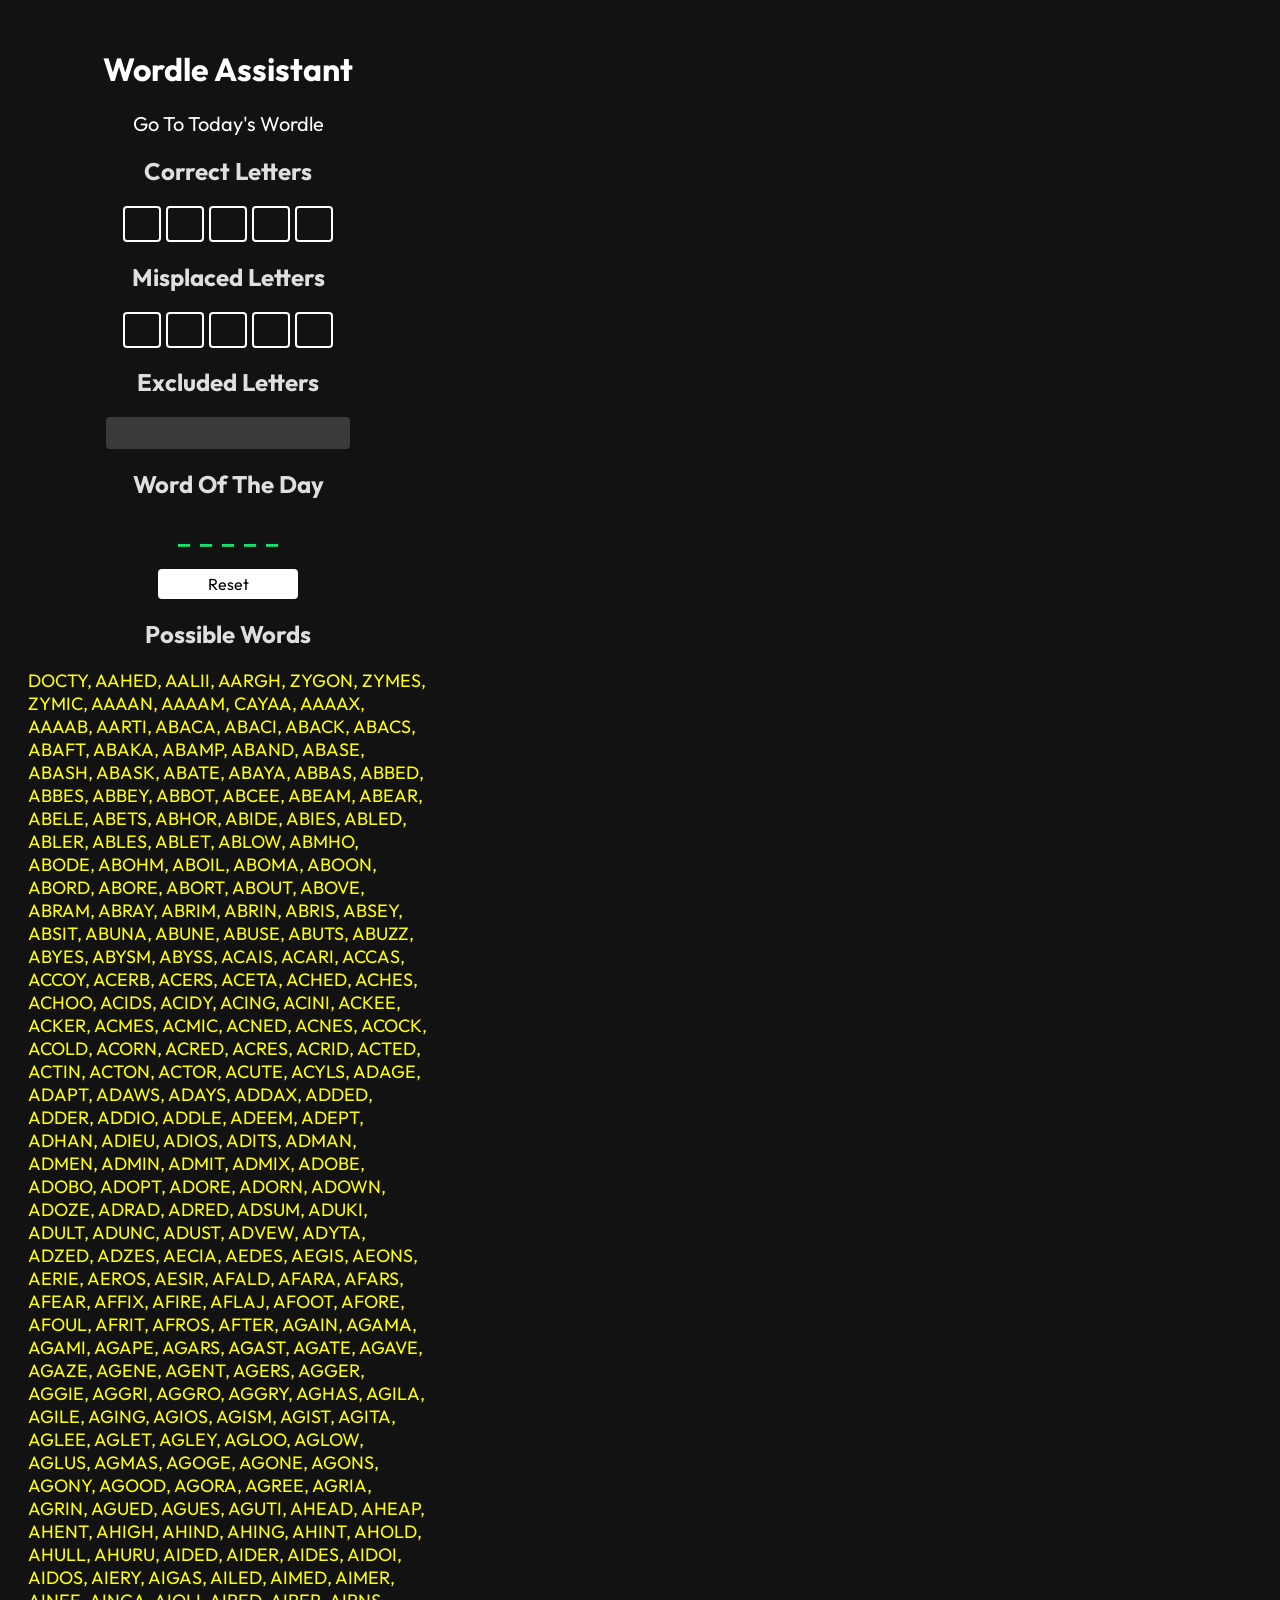
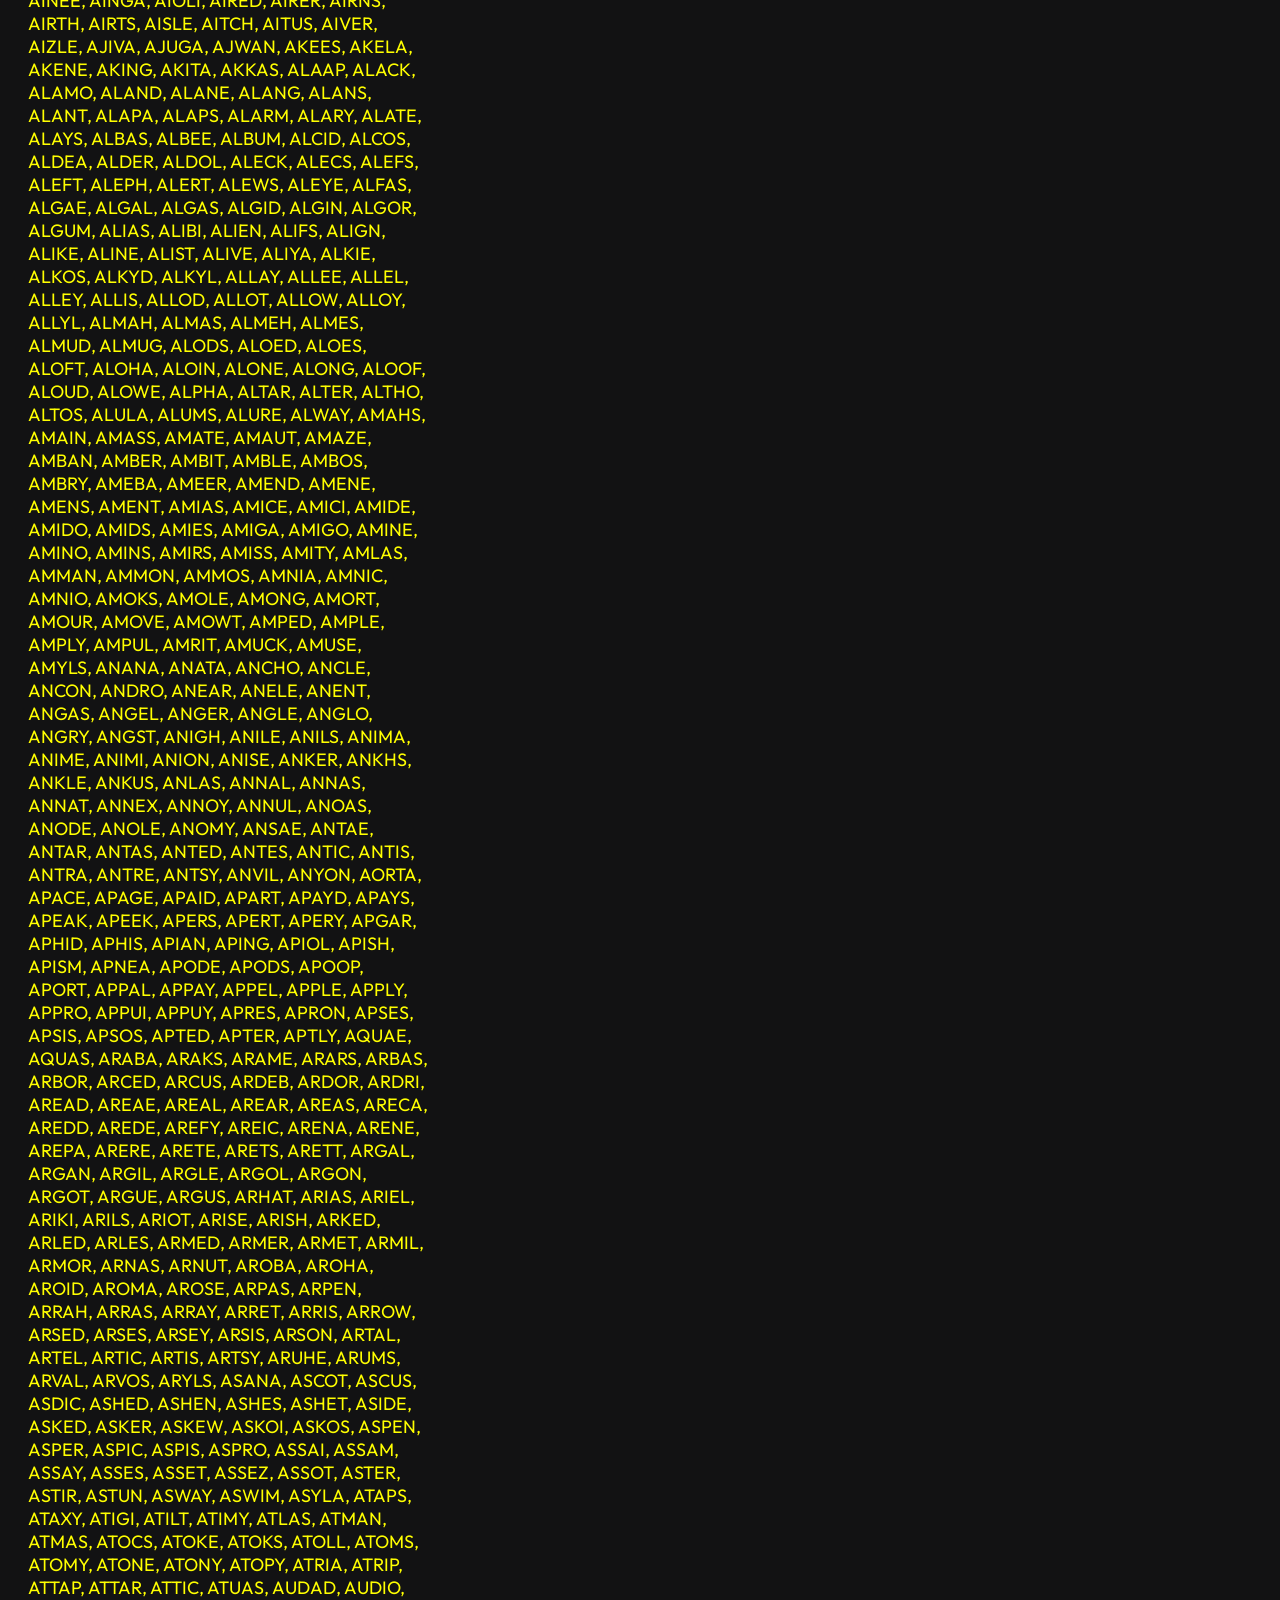
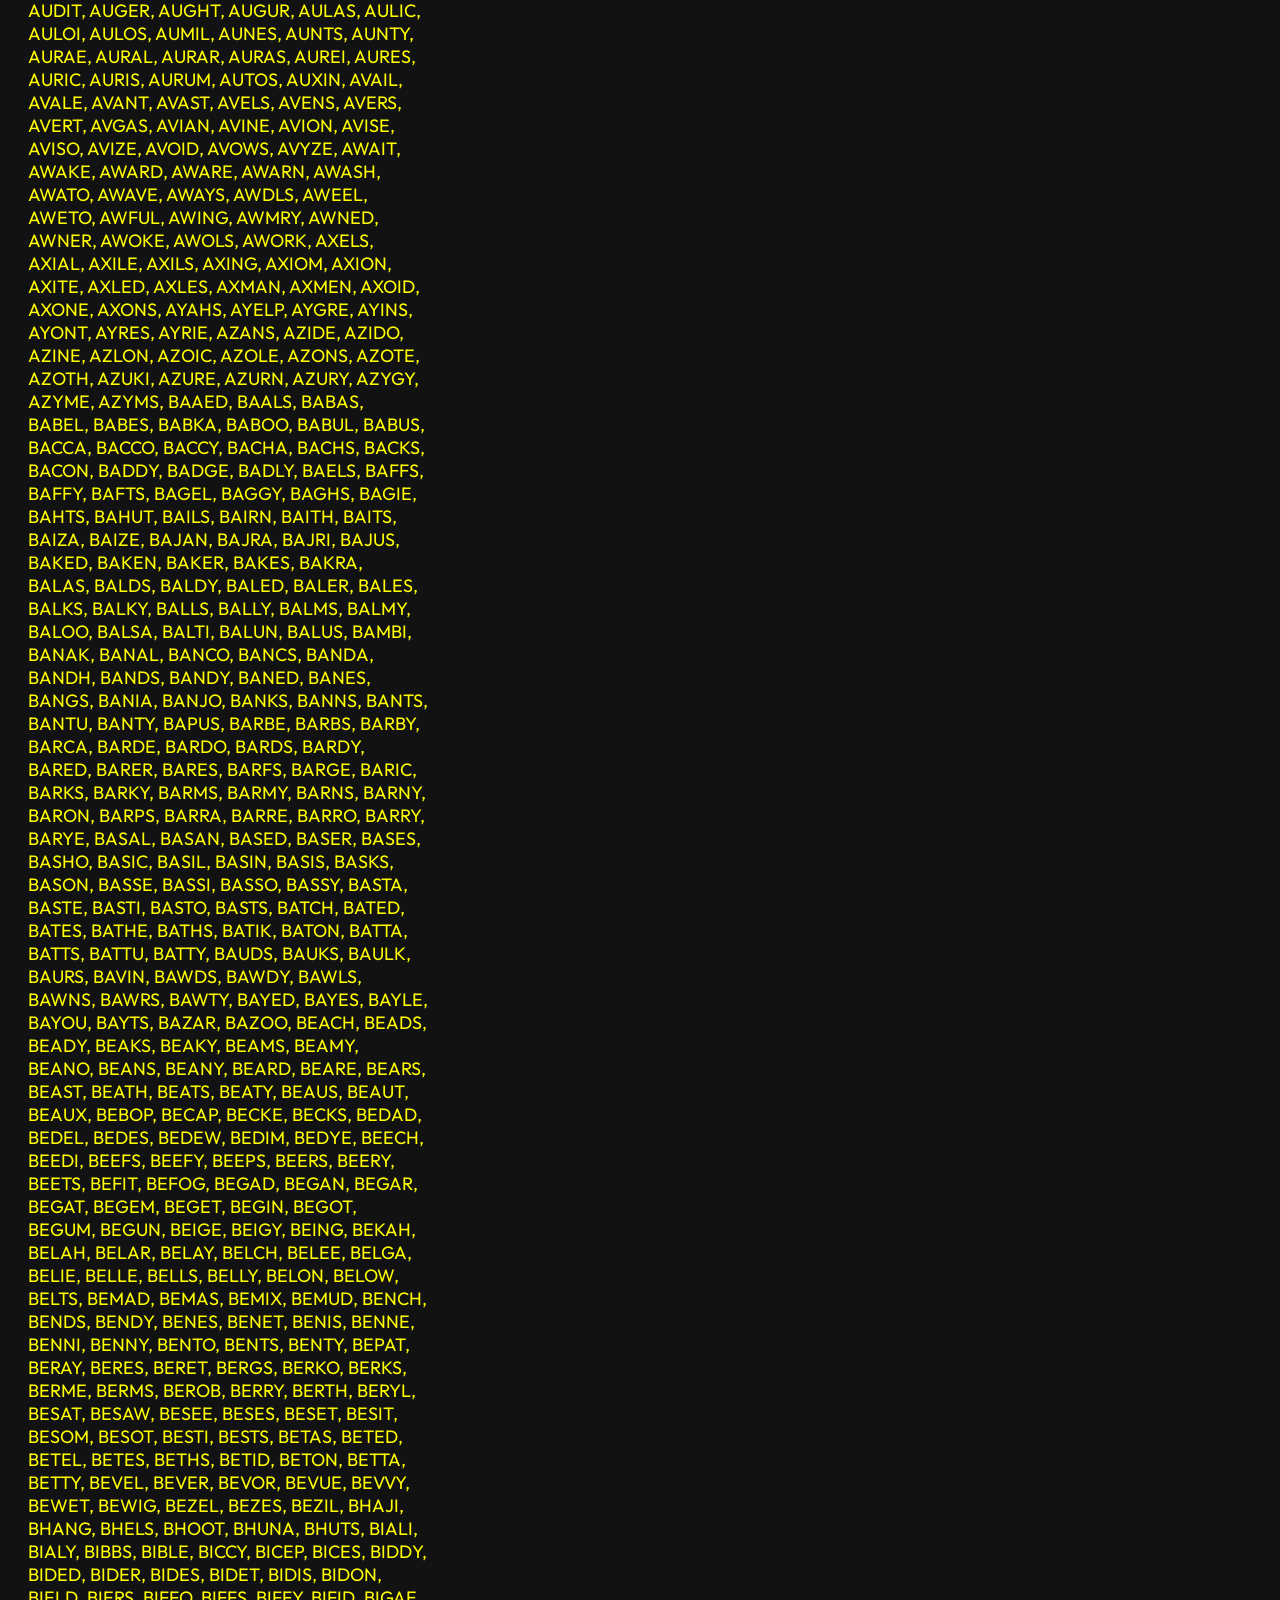
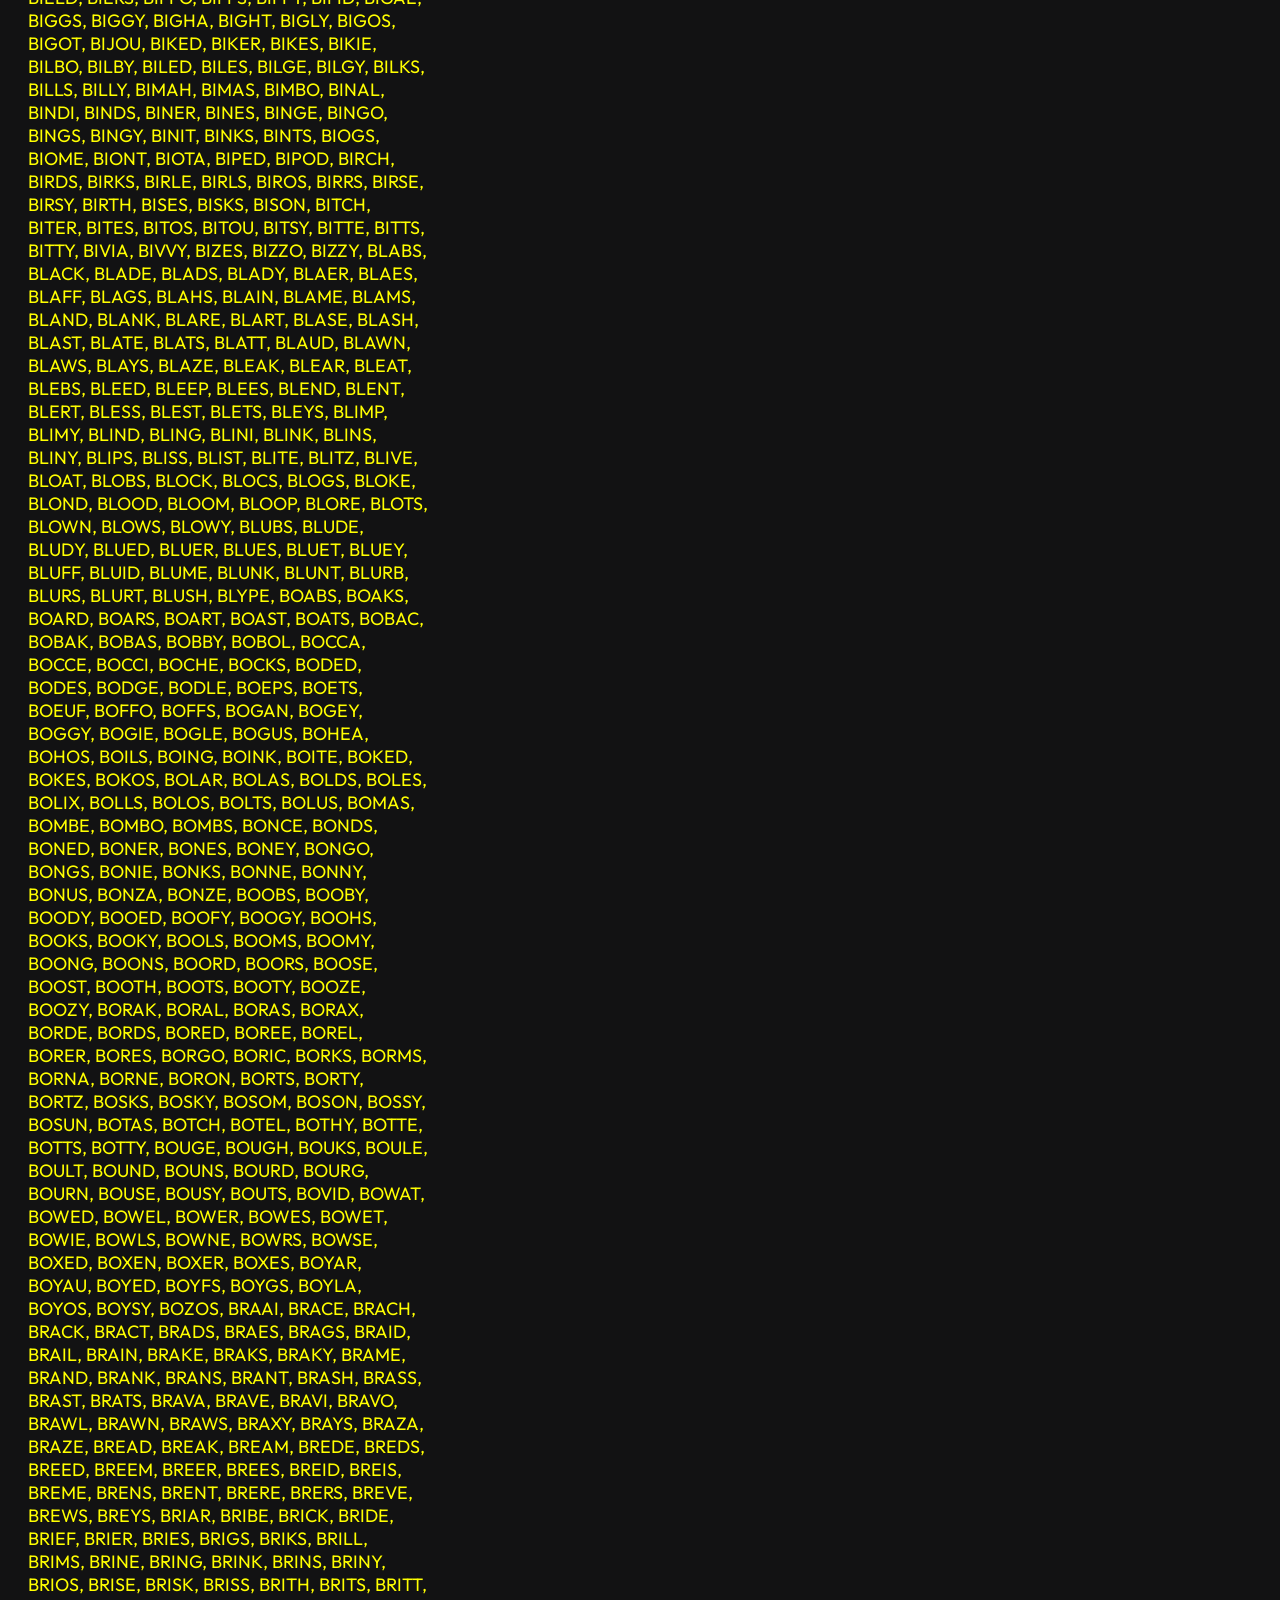
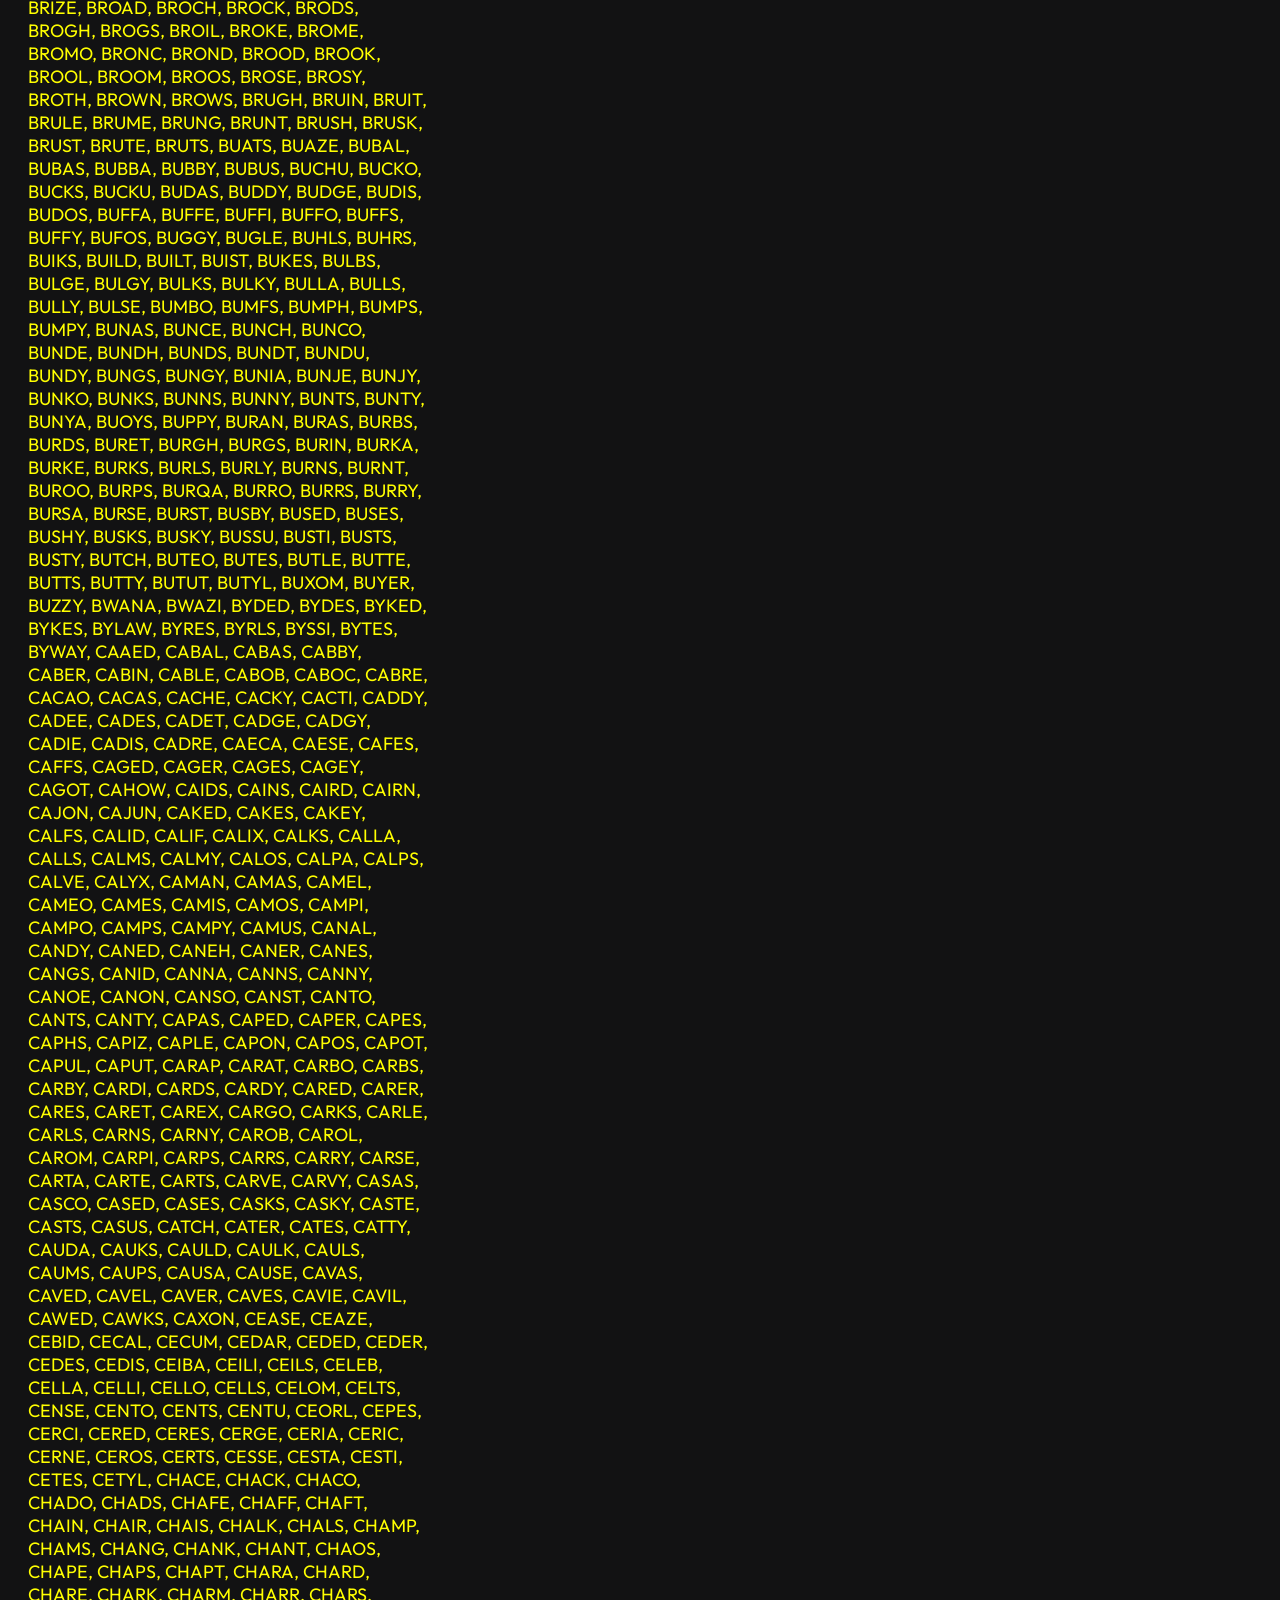
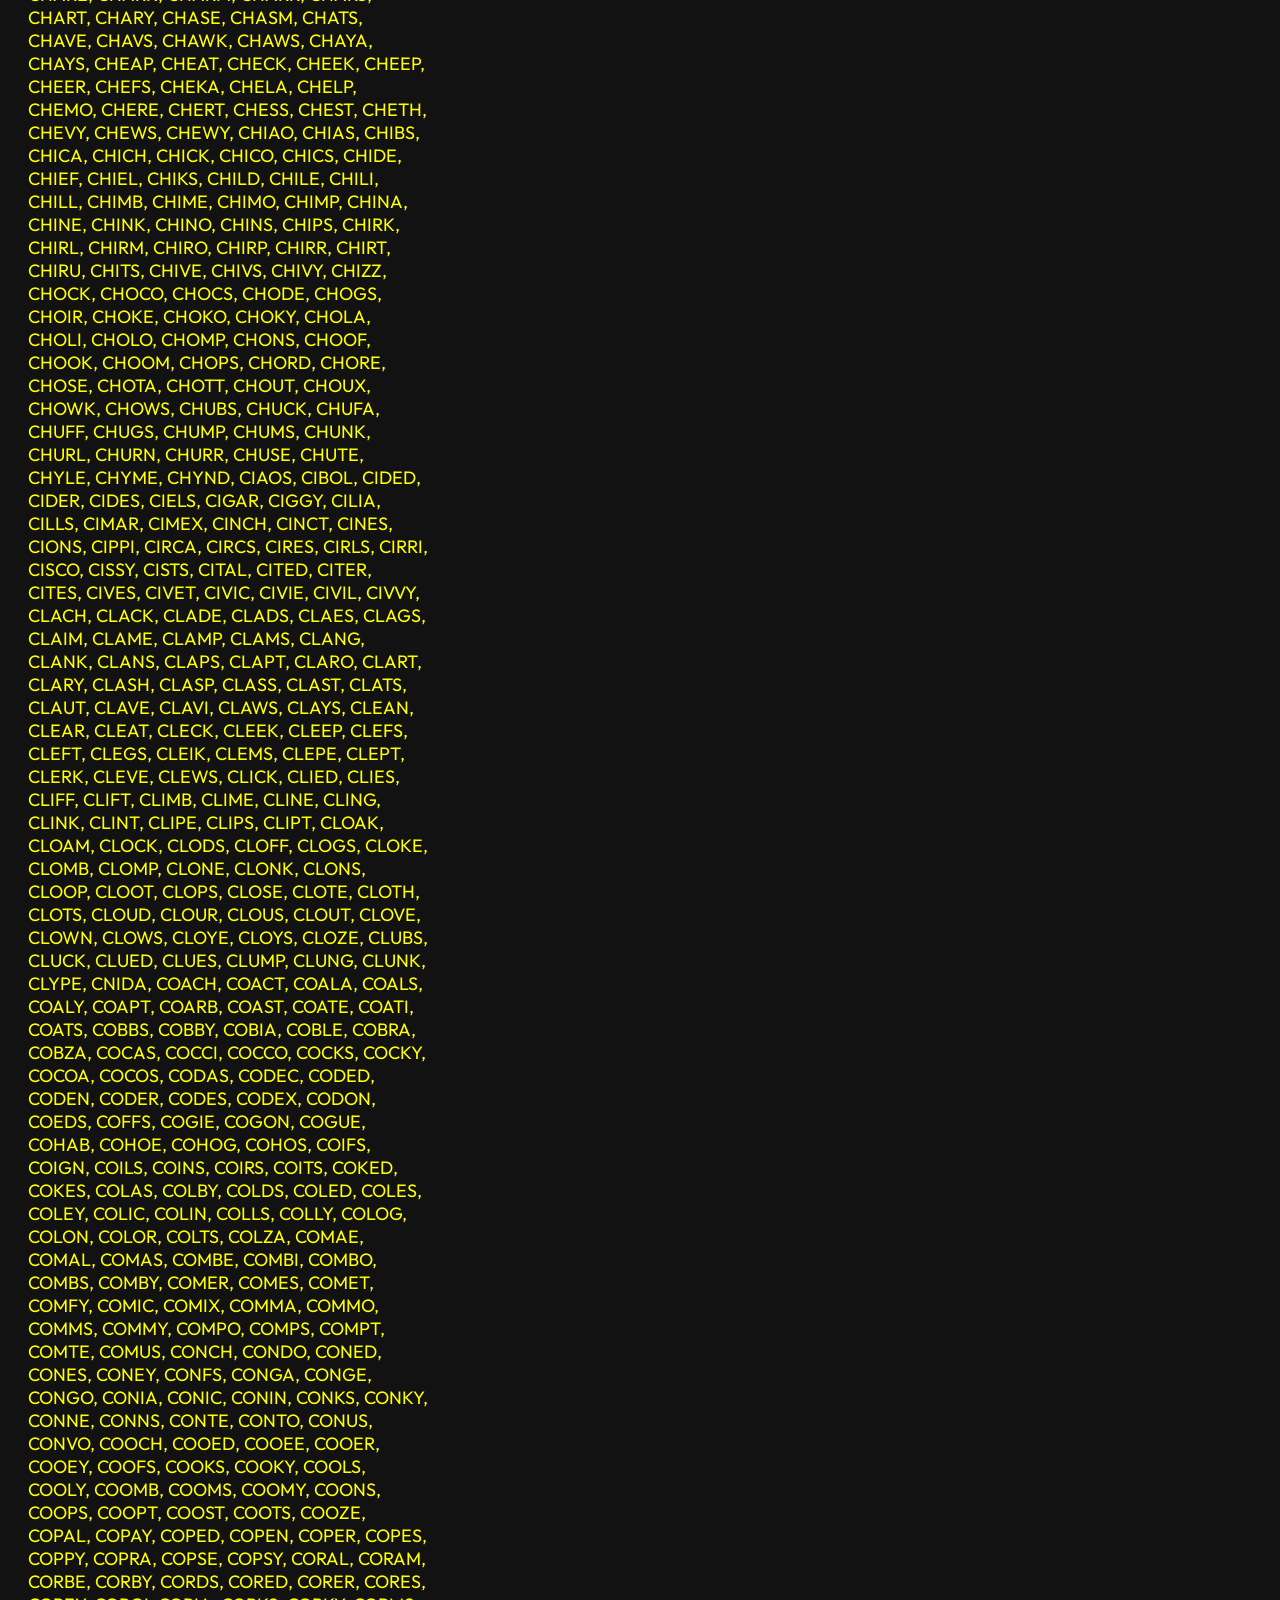
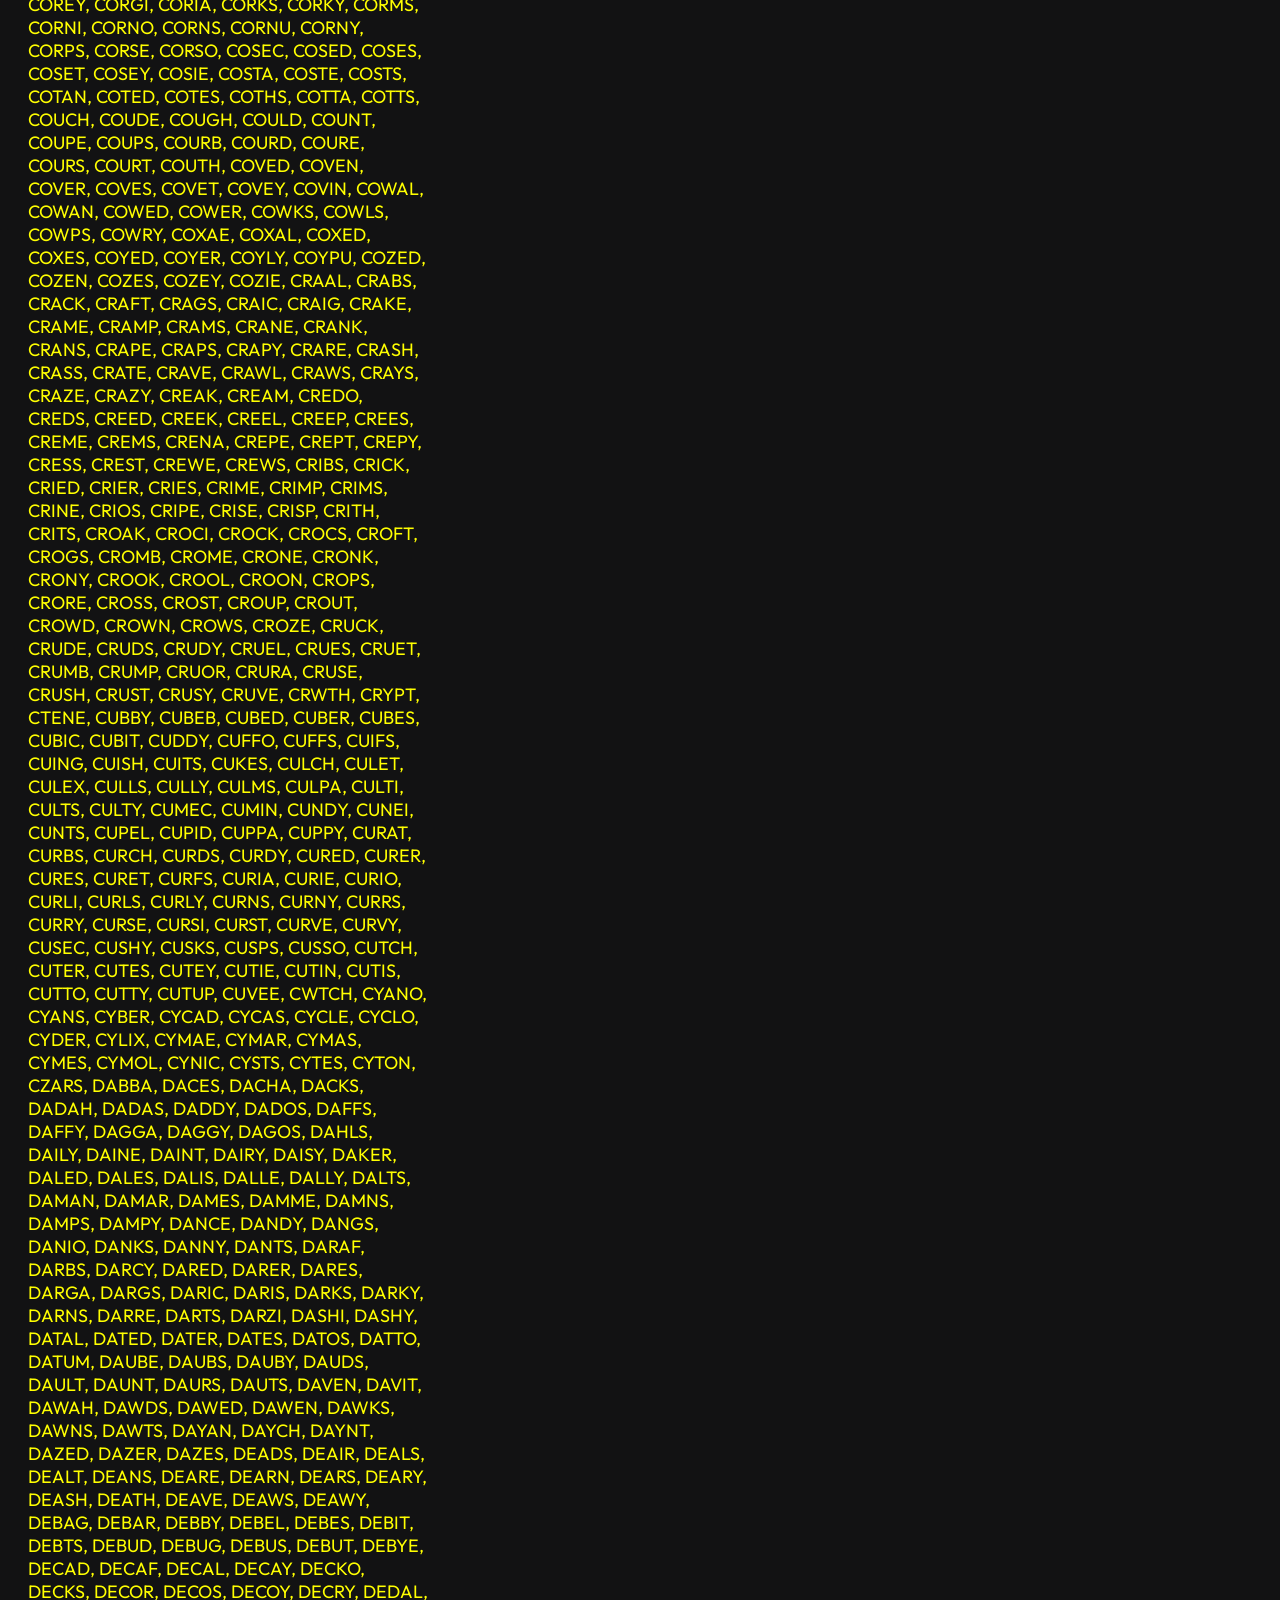
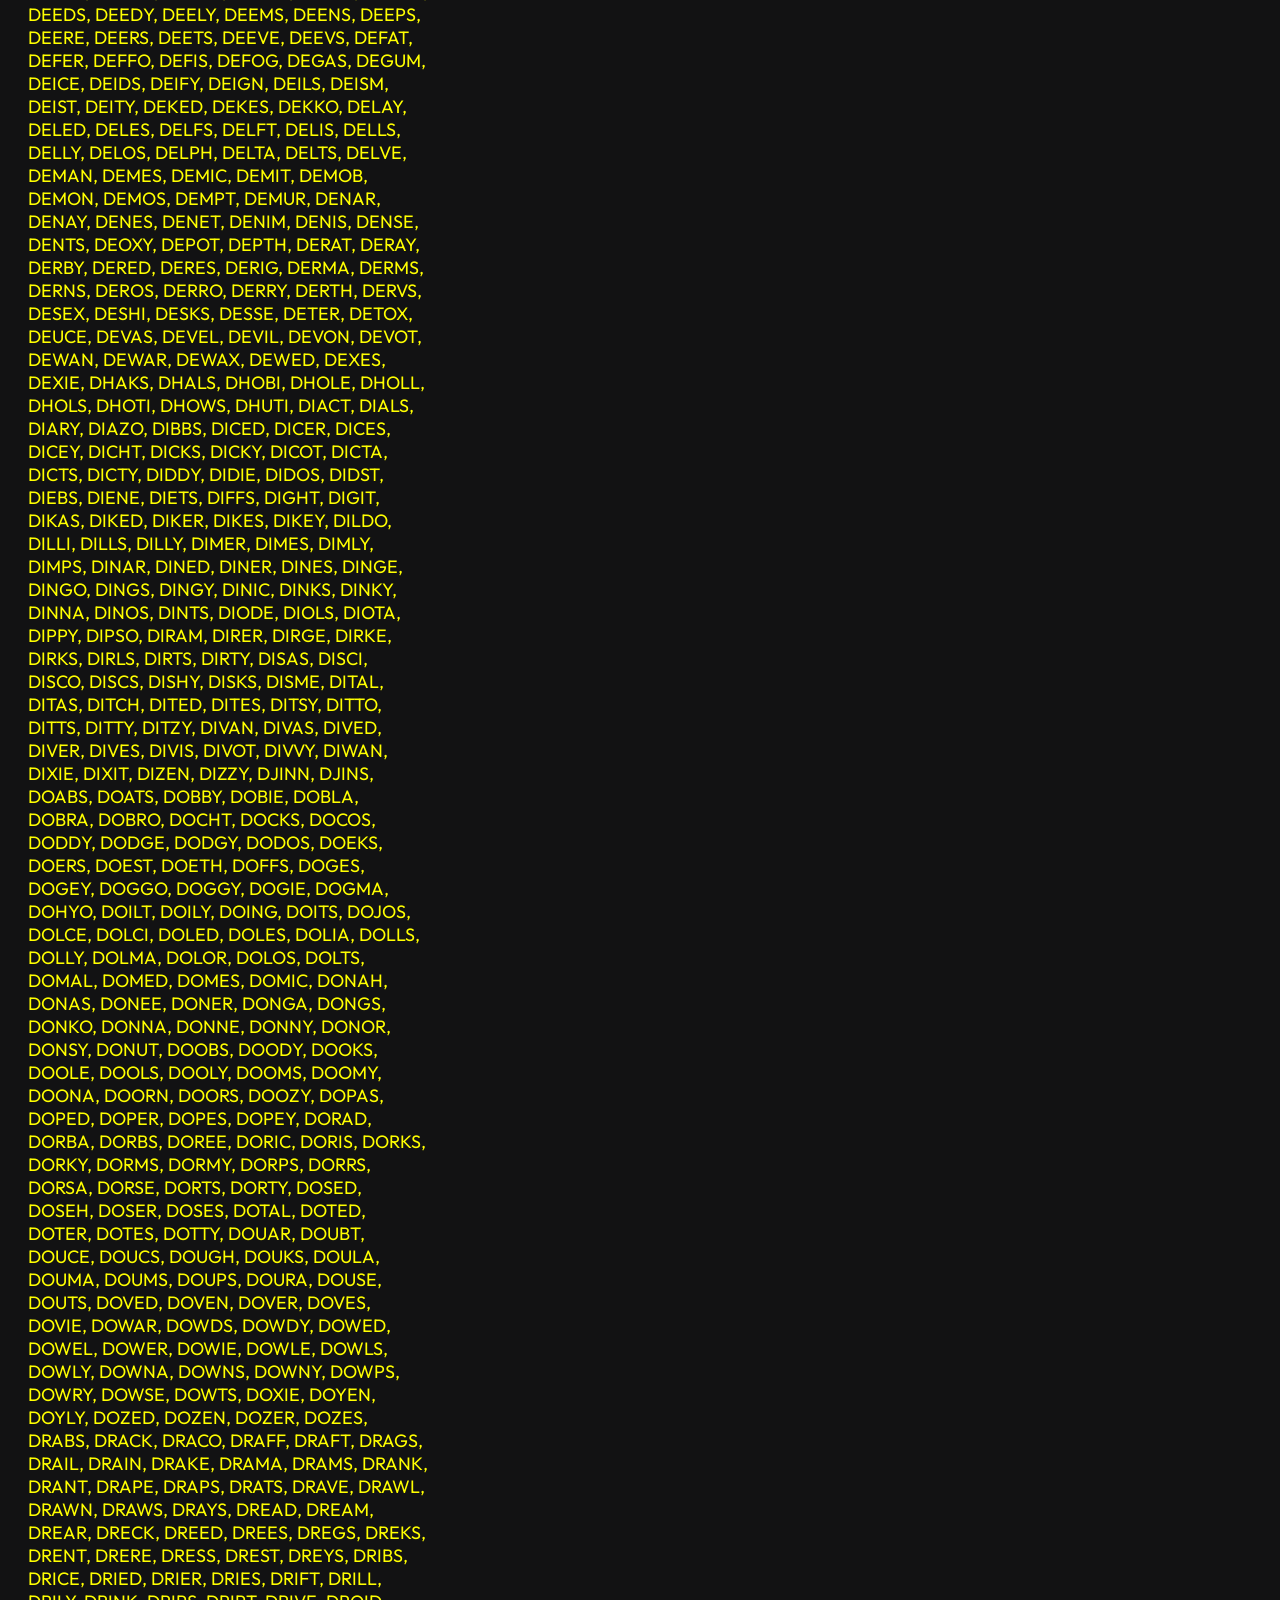
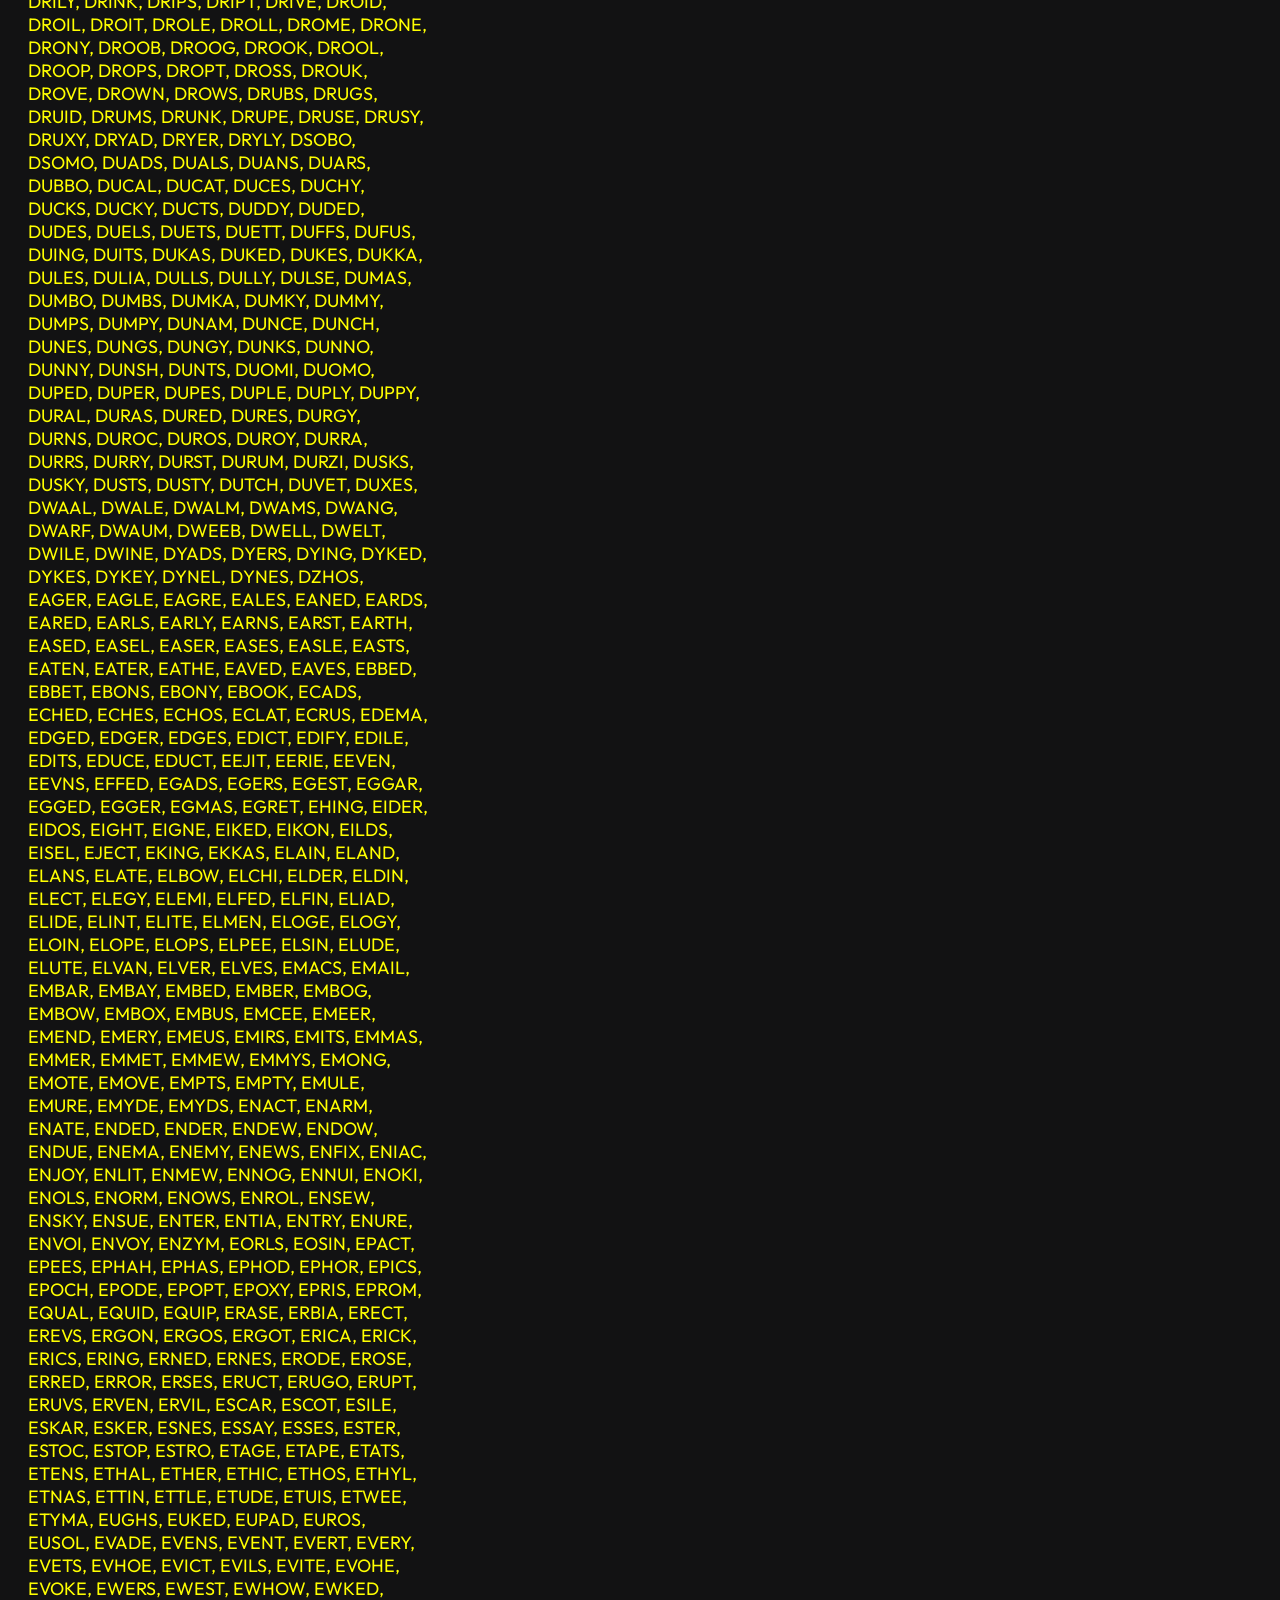
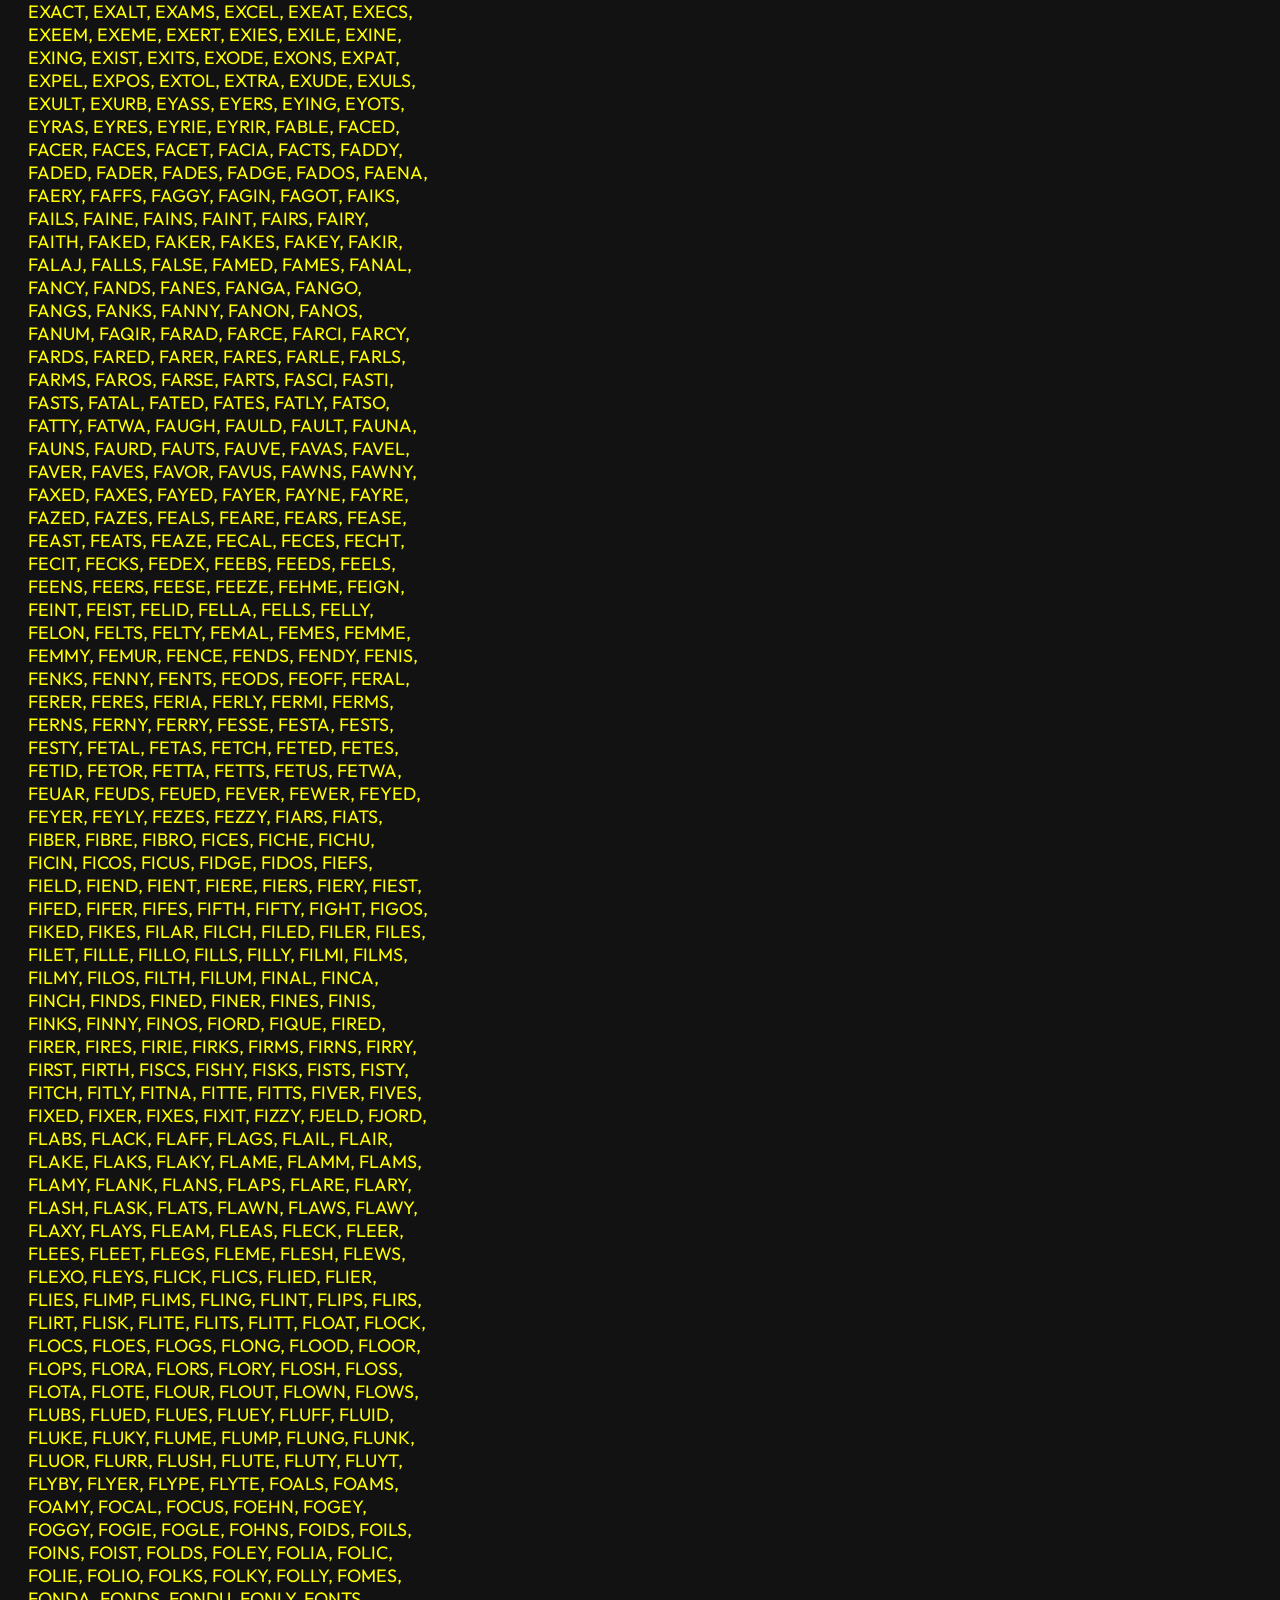
<file: index.html>
<!DOCTYPE html>
<html lang="en">
<head>
    <meta charset="UTF-8">
    <meta name="viewport" content="width=device-width, initial-scale=1.0">
    <title>Yo</title>
    <link rel="stylesheet" href="style.css">
</head>
<body style="">
    <h1 id="Head">Wordle Assistant</h1>

    <a href="https://www.nytimes.com/games/wordle" class="linkToWordle" target="_blank">Go To Today's Wordle</a>

    <h2>Correct Letters</h2>
    <span class="letter-group">
        <input type="text" class="letter-input correct-letter" id="correctLetters1" maxlength="1" placeholder="_">
        <input type="text" class="letter-input correct-letter" id="correctLetters2" maxlength="1" placeholder="_">
        <input type="text" class="letter-input correct-letter" id="correctLetters3" maxlength="1" placeholder="_">
        <input type="text" class="letter-input correct-letter" id="correctLetters4" maxlength="1" placeholder="_">
        <input type="text" class="letter-input correct-letter" id="correctLetters5" maxlength="1" placeholder="_">
    </span>
    
    <h2>Misplaced Letters</h2>
    <span class="letter-group">
        <input type="text" class="letter-input misplaced-letter" id="misplacedLetters1" maxlength="1" placeholder="_">
        <input type="text" class="letter-input misplaced-letter" id="misplacedLetters2" maxlength="1" placeholder="_">
        <input type="text" class="letter-input misplaced-letter" id="misplacedLetters3" maxlength="1" placeholder="_">
        <input type="text" class="letter-input misplaced-letter" id="misplacedLetters4" maxlength="1" placeholder="_">
        <input type="text" class="letter-input misplaced-letter" id="misplacedLetters5" maxlength="1" placeholder="_">
    </span>

    <h2>Excluded Letters</h2>
    <input type="text" class="big-input" id="excludedLetters" placeholder="">

    <h2>Word Of The Day</h2>
    <span id="wordOfTheDay">
        <p class="word-letter" id="outWordLetters1">_</p>
        <p class="word-letter" id="outWordLetters2">_</p>
        <p class="word-letter" id="outWordLetters3">_</p>
        <p class="word-letter" id="outWordLetters4">_</p>
        <p class="word-letter" id="outWordLetters5">_</p>
    </span>

    <button class="reset" id="resetButton">Reset</button>

    <!-- <h2>Letters <span style="color: #16e16e;">In </span>Word</h2>
    <p class="letters" id="inWord"></p> -->
    
    <h2>Possible Words</h2>
    <p class="couldBe" id="possibleWords"></p>

    <h2>Letters <span style="color: red;">Not In </span>Word</h2>
    <p class="lettersNot" id="outExcludedLetters"></p>


    <script src="words.js"></script>
    <script src="wordle.js"></script>
</body>
</html>
</file>
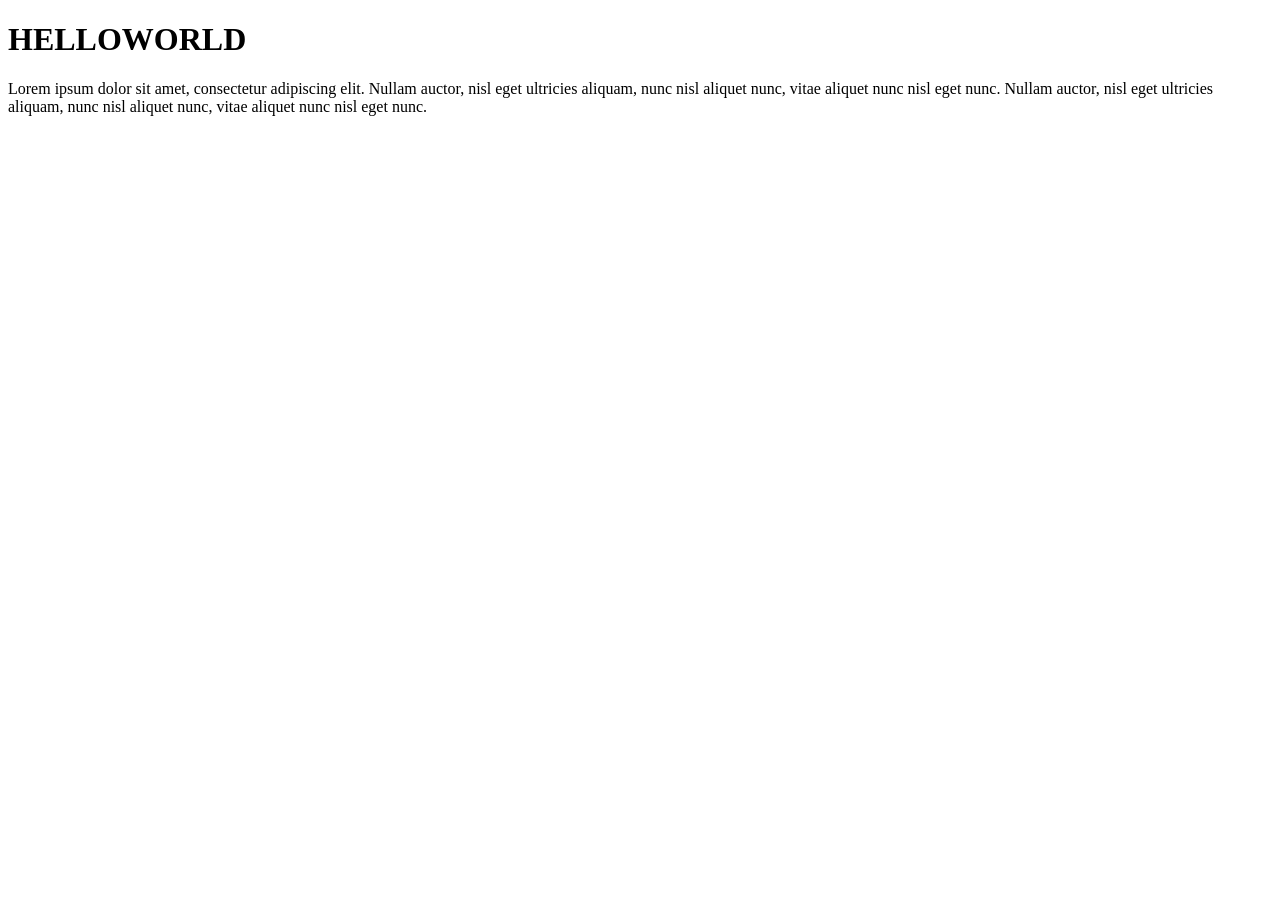
<file: test.html>
<!DOCTYPE html>
<html lang="en">
<head>
    <meta charset="UTF-8">
    <meta name="viewport" content="width=device-width, initial-scale=1.0">
    <title>Document</title>
</head>
<body>
    <h1>
        HELLOWORLD
    </h1>
    <p>Lorem ipsum dolor sit amet, consectetur adipiscing elit. Nullam auctor, nisl eget ultricies aliquam, nunc nisl aliquet nunc, vitae aliquet nunc nisl eget nunc. Nullam auctor, nisl eget ultricies aliquam, nunc nisl aliquet nunc, vitae aliquet nunc nisl eget nunc.</p>
</body>
</html>
</file>
<file: style.css>
@import url('https://fonts.googleapis.com/css2?family=Outfit:wght@400;700&display=swap');

.letter-input{
    width: 30px;
    height: 30px;
    text-align: center;
    font-size: 18px;
    text-transform: uppercase;
    border: 0px;
    border-radius: 4px;
    background-color: #121213;
    color: white;
}

.letter-input::placeholder {
    color: transparent;
}

.correct-letter:placeholder-shown, .misplaced-letter:placeholder-shown {
    background-color: #121213;
    border: 2px solid white;
    color: black;
}

.correct-letter:focus, .correct-letter:not(:placeholder-shown) {
    background-color: #16e16e;
    color: white;
}

.misplaced-letter:focus, .misplaced-letter:not(:placeholder-shown) {
    background-color: yellow;
    color: black;
}

.letter-group {
    display: flex;
    flex-direction: row;
    gap: 5px;
}

body{
    font-family: Outfit;
    padding: 20px;
    display: flex; 
    flex-direction: column; 
    align-items: center; 
    width: 400px;
    background-color: #121213;    
}

h1 {
    color: white;
}

h2 {
    color: #dfdfdf;
}

.big-input{
    width: 60%;
    height: 30px;
    text-align: center;
    font-size: 18px;
    text-transform: uppercase;
    border: 0px;
    border-radius: 4px;
    background-color: #3a3a3c;
    color: white;
    outline:none;
}

#wordOfTheDay{
    display: flex;
    flex-direction: row;
    font-size: 24px;
    font-weight: bold;
    gap: 10px;
    margin-bottom: 20px;
}

.word-letter{
    margin: 0px;
    color:#16e16e;
}

.reset{
    width: 140px;
    height: 30px;
    border-radius: 4px;
    border: 0px;
    font-family: Outfit;
    font-size: 16px;
    background-color: white;
}

.letters{
    color:#16e16e;
    margin:0px;
    font-size: 18px;
    text-transform: uppercase;
}

.lettersNot{
    color:red;
    margin:0px;
    font-size: 18px;
    text-transform: uppercase;
}

.couldBe{
    color:yellow;
    margin:0px;
    font-size: 18px;
    text-transform: uppercase;
}

.linkToWordle{
    color: white;
    font-size: 20px;
    text-decoration: none;
    
}
</file>
